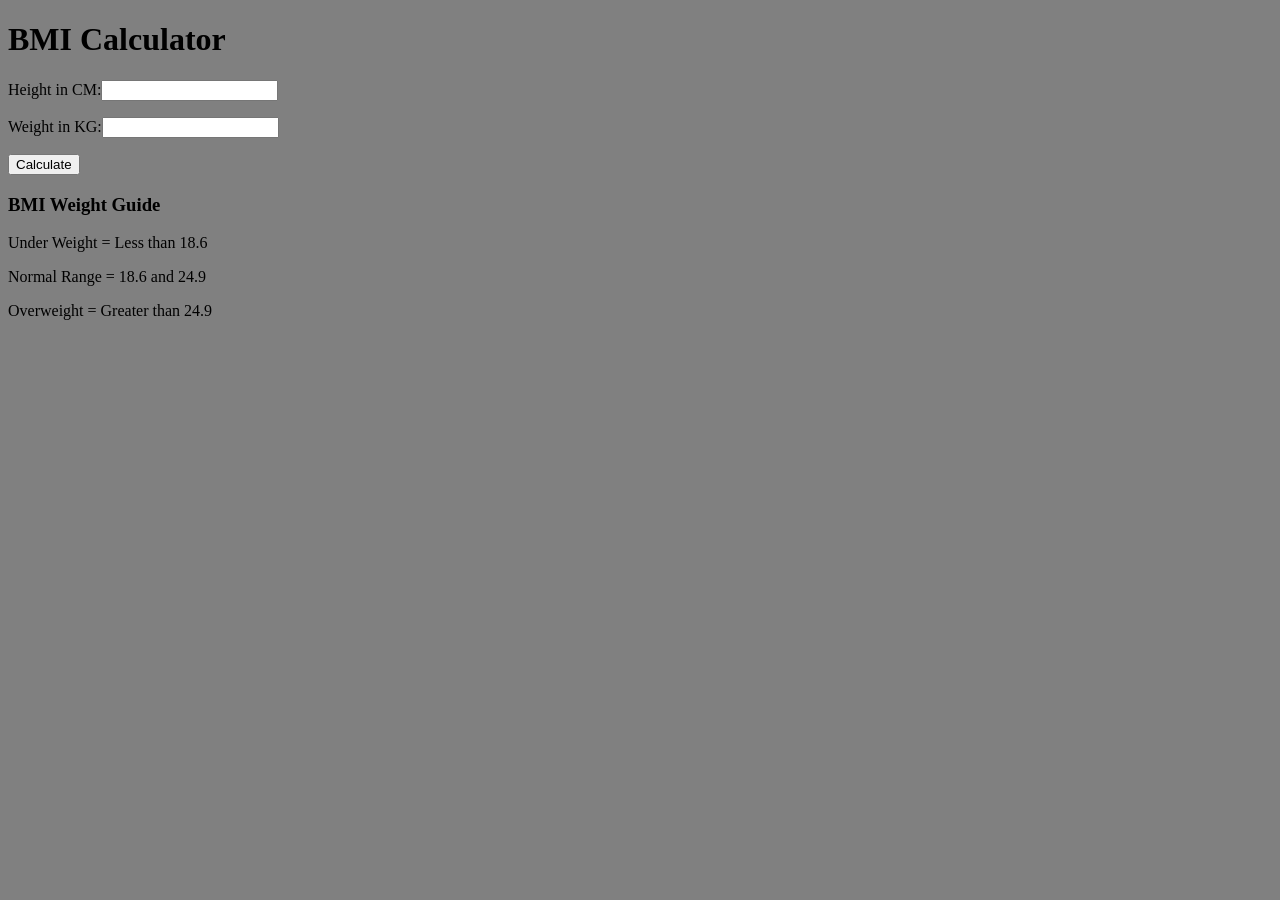
<file: 08_Project2_BMI_Calculator/index.html>
<!doctype html>
<html lang="en">
  <head>
    <meta charset="UTF-8" />
    <meta name="viewport" content="width=device-width, initial-scale=1.0" />
    <title>BMI Calculator</title>
    <link rel="stylesheet" href="style.css"/>
  </head>
  <body>
    <div class="container">
        <h1> BMI Calculator</h1>
        <form>
            <p><label>Height in CM:</label><input type="text"id = "height"/></p>
            <p><label>Weight in KG:</label><input type="text"id = "weight"/></p>
             <button type="button" id="calculate">Calculate</button>
        <div id="results"></div>
        <div id="weight-guide">
          <h3>BMI Weight Guide</h3>
          <p>Under Weight = Less than 18.6</p>
          <p>Normal Range = 18.6 and 24.9</p>
          <p>Overweight = Greater than 24.9</p>
        </form>
    </div>
  </body>
  <script src="bmi_cal.js"></script>
</html>
</file>
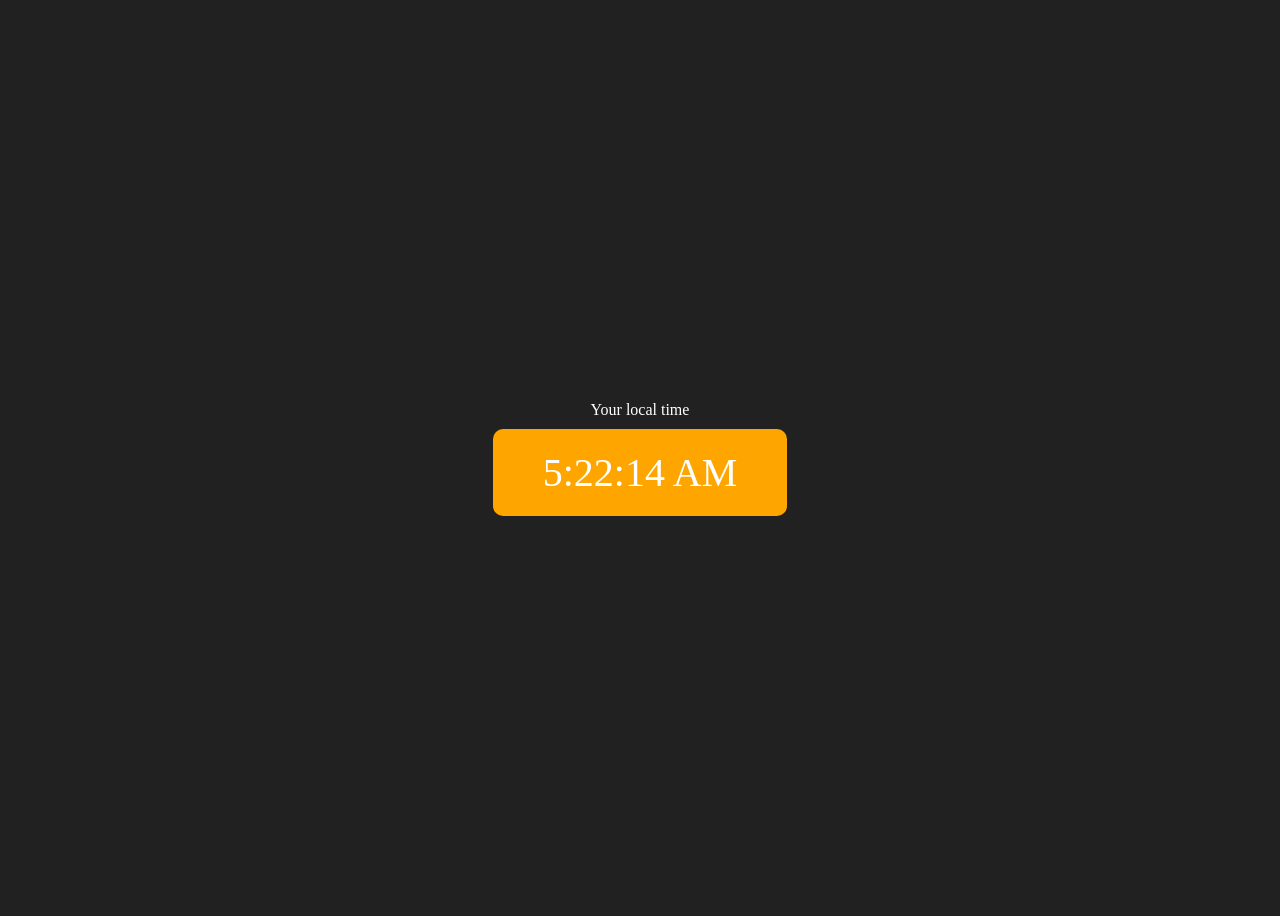
<file: 09_Project3_DigitalClock/index.html>
<!doctype html>
<html lang="en">
  <head>
    <meta charset="UTF-8" />
    <meta name="viewport" content="width=device-width, initial-scale=1.0" />
    <title>Digital Clock</title>
    <link rel="stylesheet" href="style.css" />
  </head>
  <body>
    <div class="center">
      <div id="banner"><span>Your local time</span></div>
      <div id="clock"></div>
    </div>
    <script src="script.js"></script>
  </body>
</html>
</file>
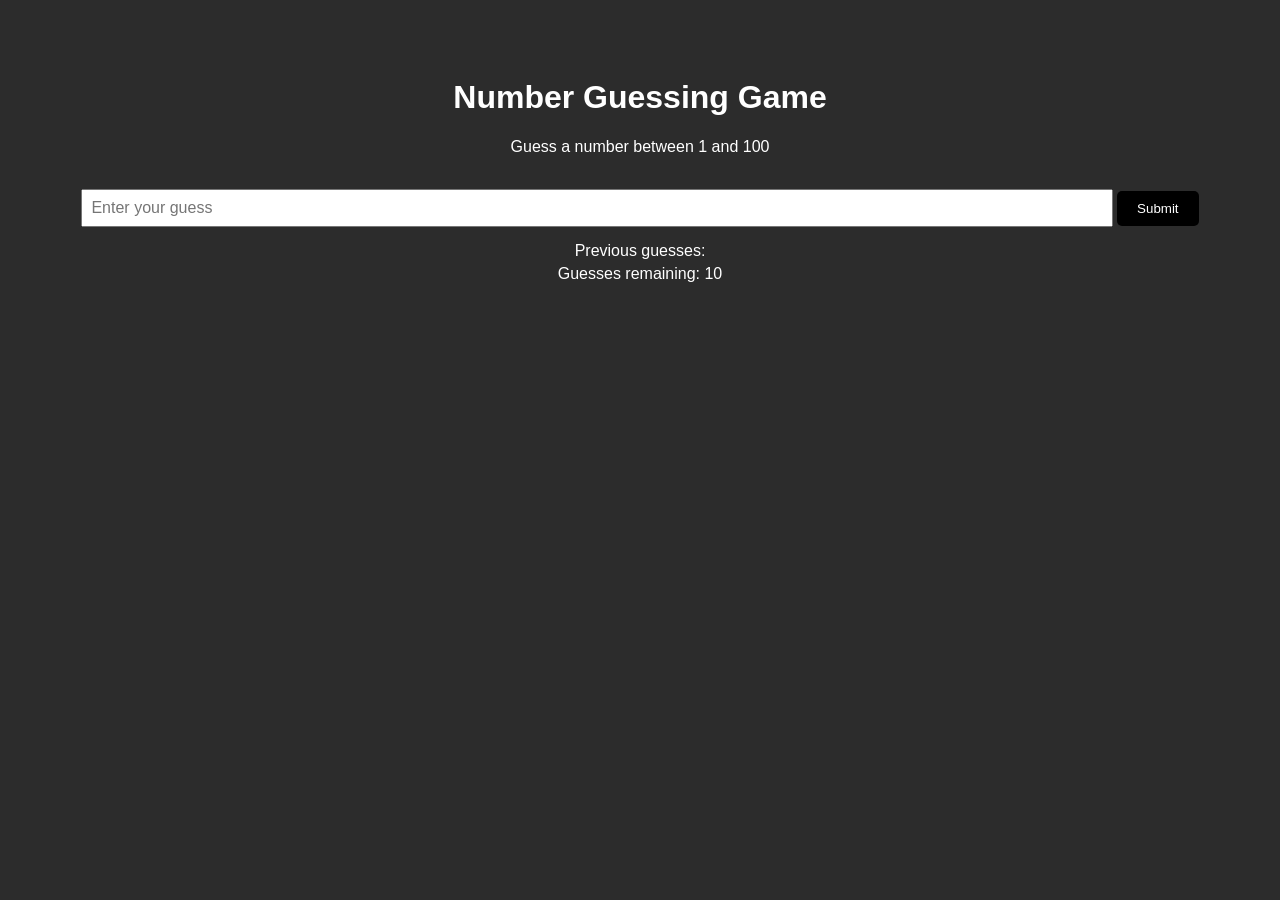
<file: 10_Project4_guessGame/index.html>
<!DOCTYPE html>
<html lang="en">
<head>
    <meta charset="UTF-8">
    <meta name="viewport" content="width=device-width, initial-scale=1.0">
    <title>Number guessing game</title>
    <link rel="stylesheet" href="style.css">
</head>
<body>
    <div id="wrapper">
        <h1>Number Guessing Game</h1>
        <p>Guess a number between 1 and 100</p>
    </br>
    </div>
    <form class="form">
        <input type="text" id="guess" placeholder="Enter your guess">
        <button type="submit" id="submit">Submit</button>
    </form>
    <div class="result">
        <p> Previous guesses: <span class="previous-guesses"></span></p>
        <p>Guesses remaining: <span class="guesses-remaining"></span></p>
    </div>
</body>
<script src="script.js"></script>   
</html>
</file>
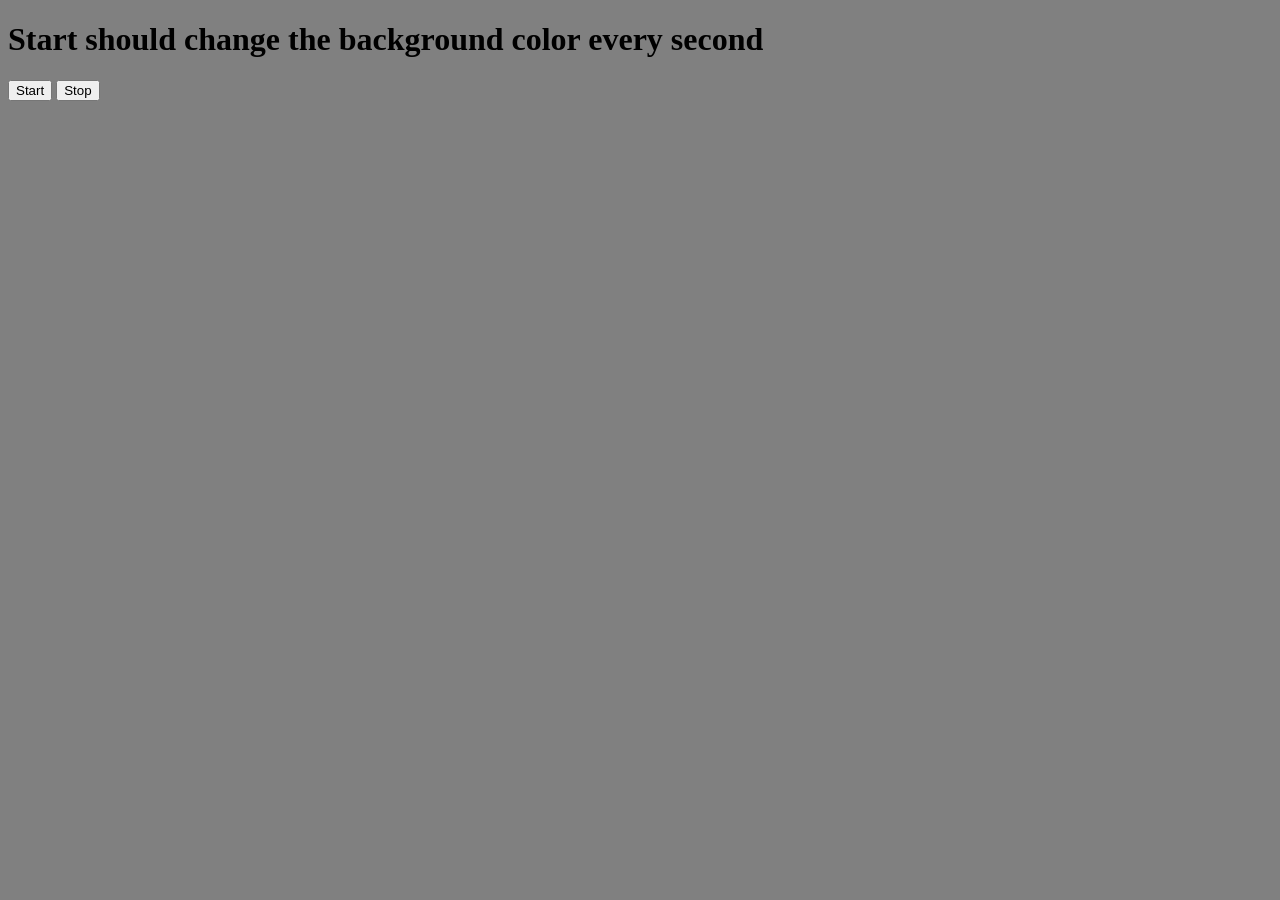
<file: 12_Project5_unlimitedColors/index.html>
<!DOCTYPE html>
<html lang="en">
<head>
    <meta charset="UTF-8">
    <meta name="viewport" content="width=device-width, initial-scale=1.0">
    <title>Unlimited Colors</title>
    <link rel="stylehsheet" href="style.css"/>
</head>
<body style="background-color: grey;">
    <h1>Start should change the background color every second</h1>
    <button id="start">Start</button>
    <button id="stop">Stop</button>
    <script src = "script.js"></script>
    
</body>
</html>
</file>
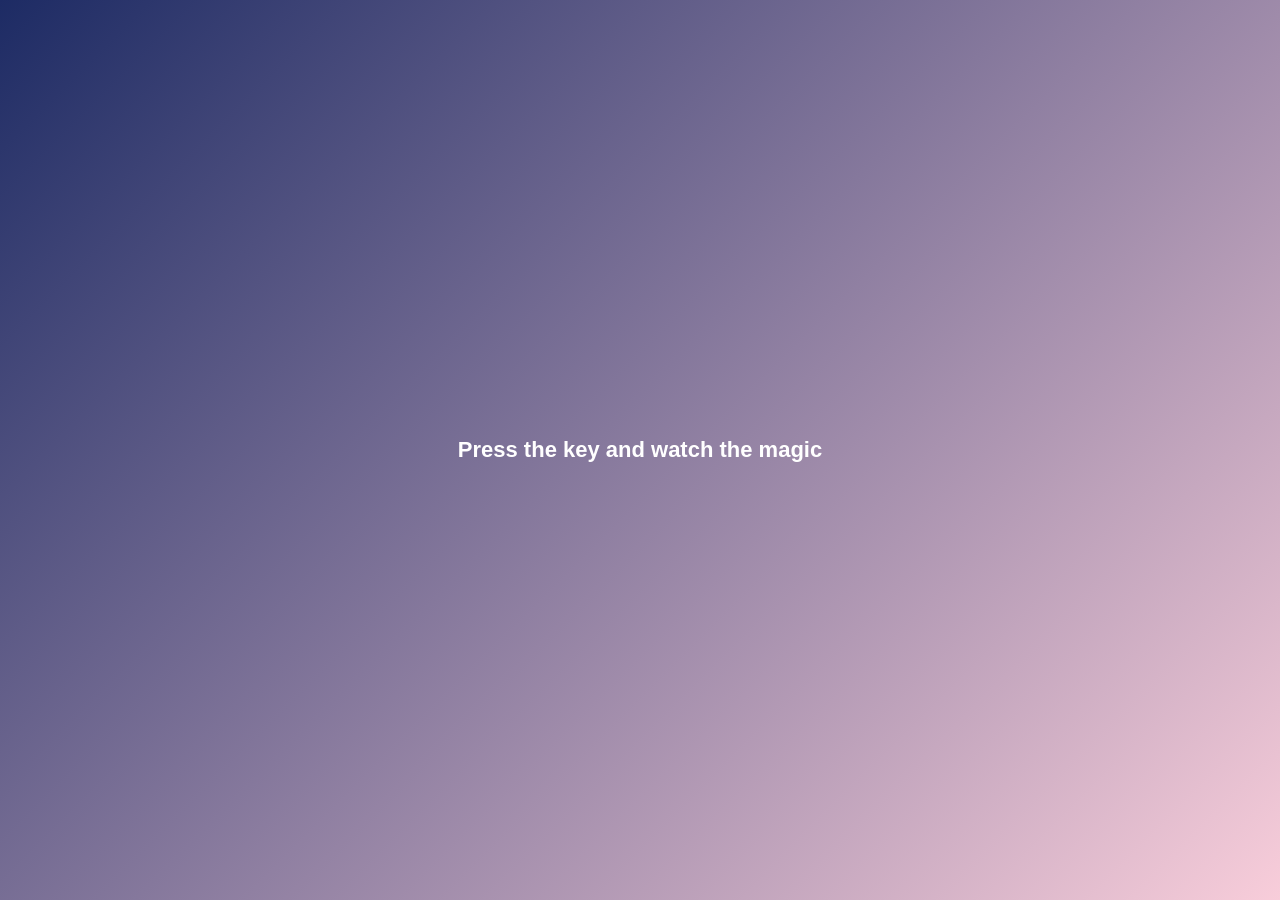
<file: 13_Project6_keyboard/index.html>
<!DOCTYPE html>
<html lang="en">
<head>
    <meta charset="UTF-8">
    <meta name="viewport" content="width=device-width, initial-scale=1.0">
    <title>Document</title>
    <link rel="stylesheet" href="style.css">

</head>
<body>
    <div class="project">
        <div id="insert">
            <div class="key">Press the key and watch the magic</div>
        </div>
    </div>

</body>
<script src="script.js"></script>
</html>
</file>
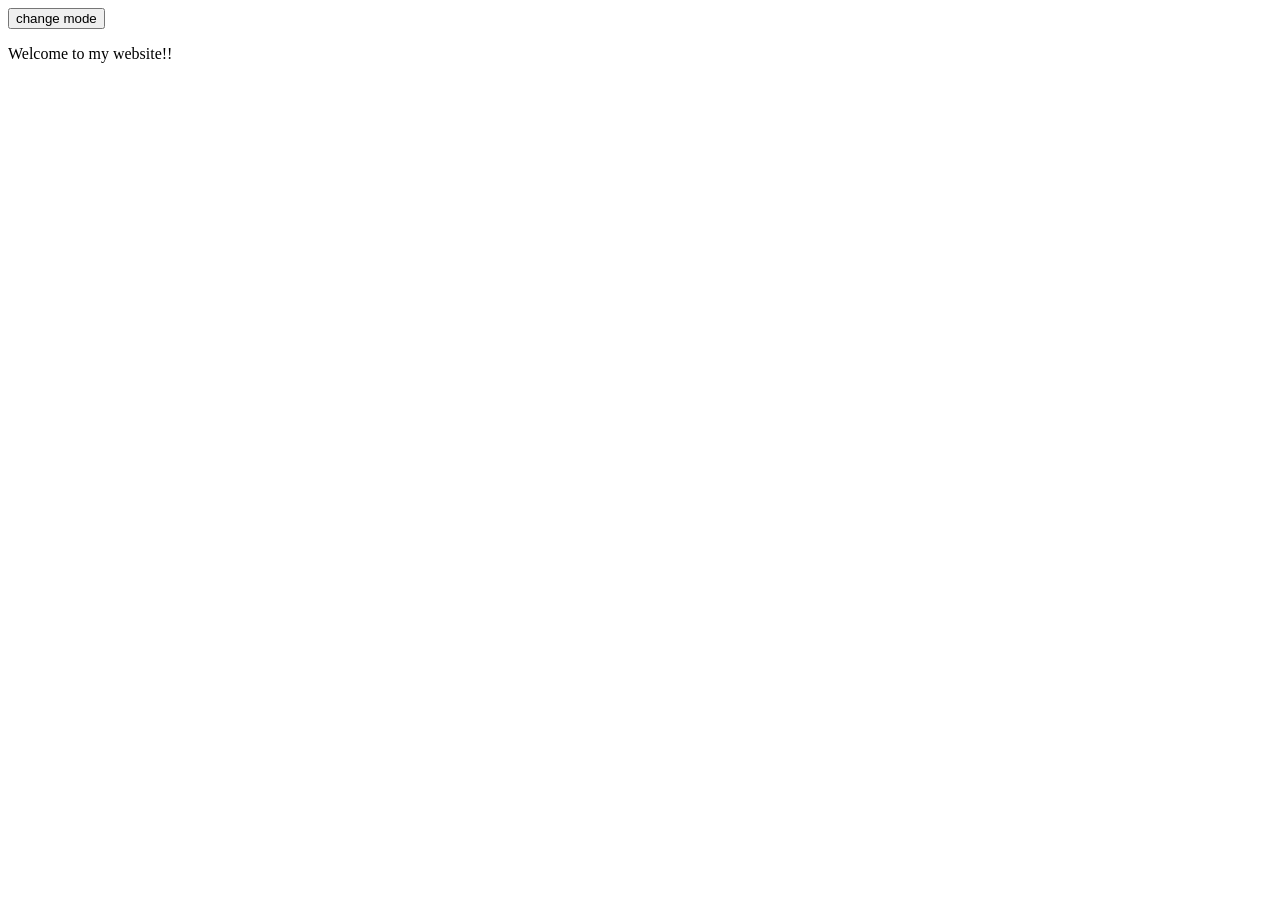
<file: toggle_btn/index.html>
<!doctype html>
<html lang="en">
  <head>
    <meta charset="UTF-8" />
    <meta name="viewport" content="width=device-width, initial-scale=1.0" />
    <title>Toggle Button</title>
    <link rel="stylesheet" href="style.css"/>
  </head>
  <body>
    <button id="mode"> change mode</button>
    <p>Welcome to my website!!</p>
    <script src="script.js"></script>
  </body>
</html>
</file>
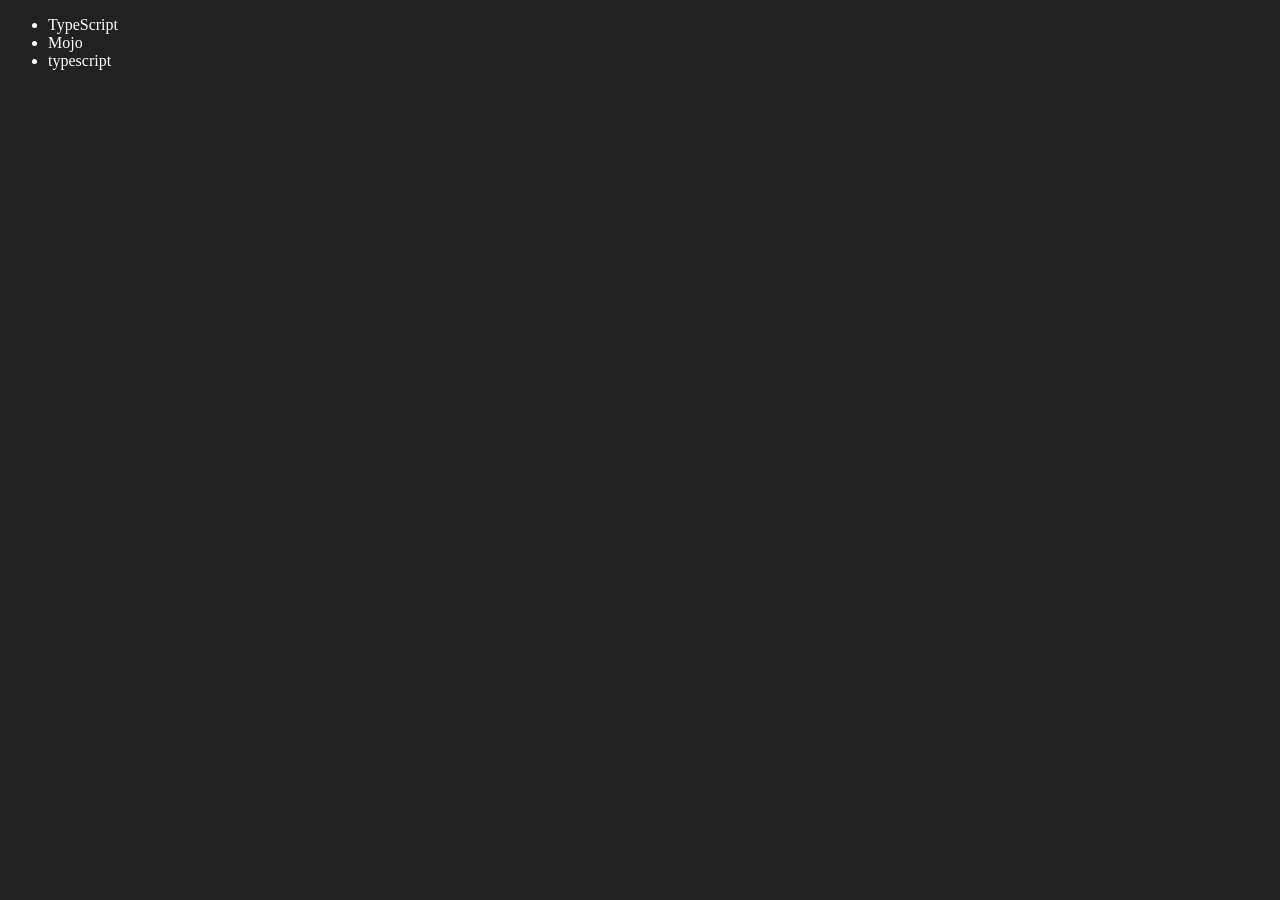
<file: 05_iterations/four.html>
<!DOCTYPE html>
<html lang="en">
<head>
    <meta charset="UTF-8">
    <meta http-equiv="X-UA-Compatible" content="IE=edge">
    <meta name="viewport" content="width=device-width, initial-scale=1.0">
    <title>Chai aur code | DOM</title>
</head>
<body style="background-color: #212121; color: #fff;">
    <ul class="language">
        <li>Javascript</li>
    </ul>
</body>
<script>
    function addLanguage(langName){
        const li = document.createElement('li');
        li.innerHTML = `${langName}`
        document.querySelector('.language').appendChild(li)
    }
    addLanguage("python")
    addLanguage("typescript")

    function addOptiLanguage(langName){
        const li = document.createElement('li');
        li.appendChild(document.createTextNode(langName))
        document.querySelector('.language').appendChild(li)
    }
    addOptiLanguage('golang')

    //Edit
    const secondLang = document.querySelector("li:nth-child(2)")
    console.log(secondLang);
    //secondLang.innerHTML = "Mojo"
    const newli = document.createElement('li')
    newli.textContent = "Mojo"
    secondLang.replaceWith(newli)

    //edit
    const firstLang = document.querySelector("li:first-child")
    firstLang.outerHTML = '<li>TypeScript</li>'

    //remove
    const lastLang = document.querySelector('li:last-child')
    lastLang.remove()


</script>
</html>
</file>
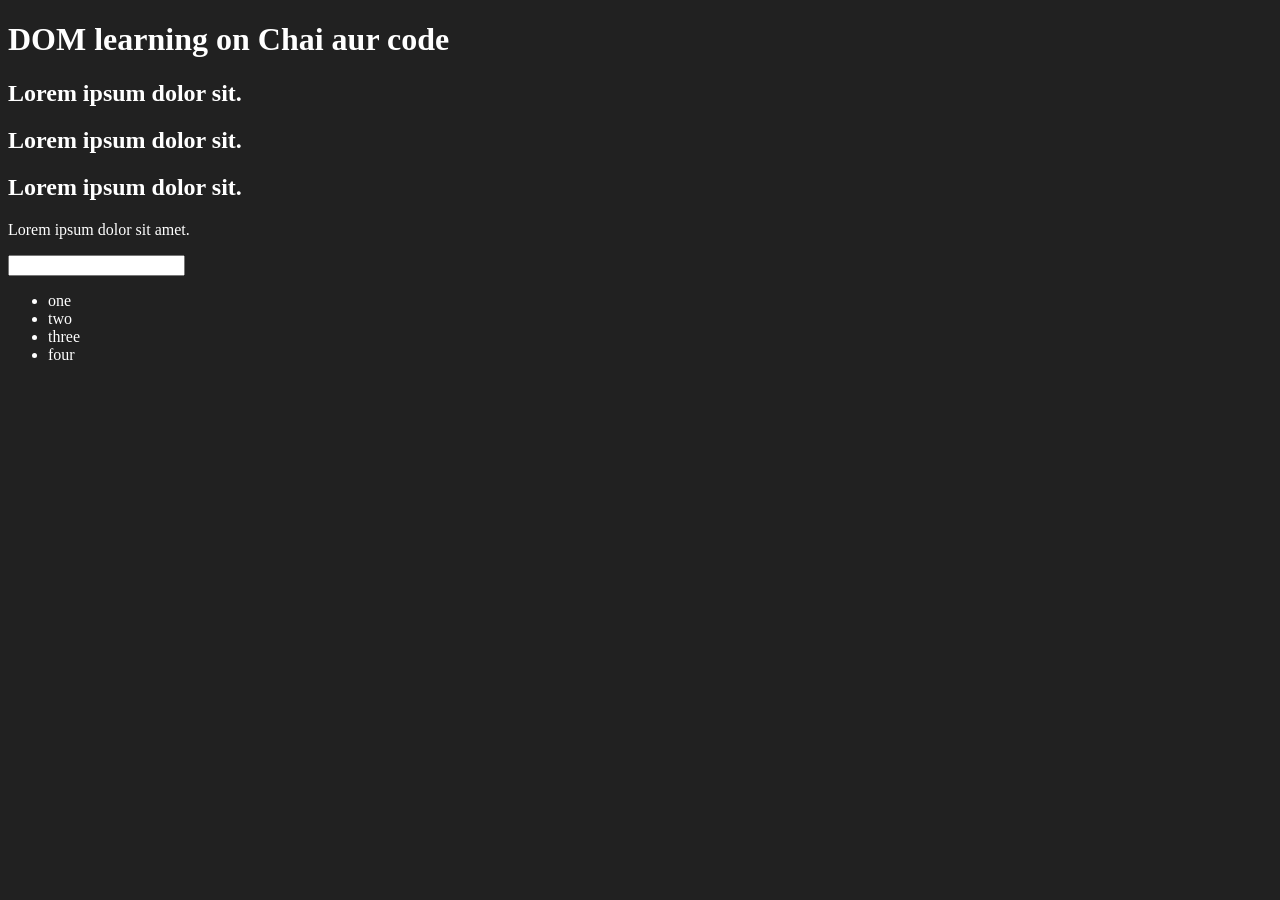
<file: 05_iterations/one.html>
<!DOCTYPE html>
<html lang="en">
<head>
    <meta charset="UTF-8">
    
    <title>DOM learning</title>
    <style>
        .bg-black{
            background-color: #212121;
            color: #fff;
        }
    </style>
</head>
<body class="bg-black">
    <div >
        <h1  id="title" class="heading">DOM learning on Chai aur code <span style="display: none;">test text</span></h1>
        <h2>Lorem ipsum dolor sit.</h2>
        <h2>Lorem ipsum dolor sit.</h2>
        <h2>Lorem ipsum dolor sit.</h2>
        <p>Lorem ipsum dolor sit amet.</p>
        <input type="password" name="" id="">

        <ul>
            <li class="list-item">one</li>
            <li class="list-item">two</li>
            <li class="list-item">three</li>
            <li class="list-item">four</li>
        </ul>
    </div>
</body>
</html>
</file>
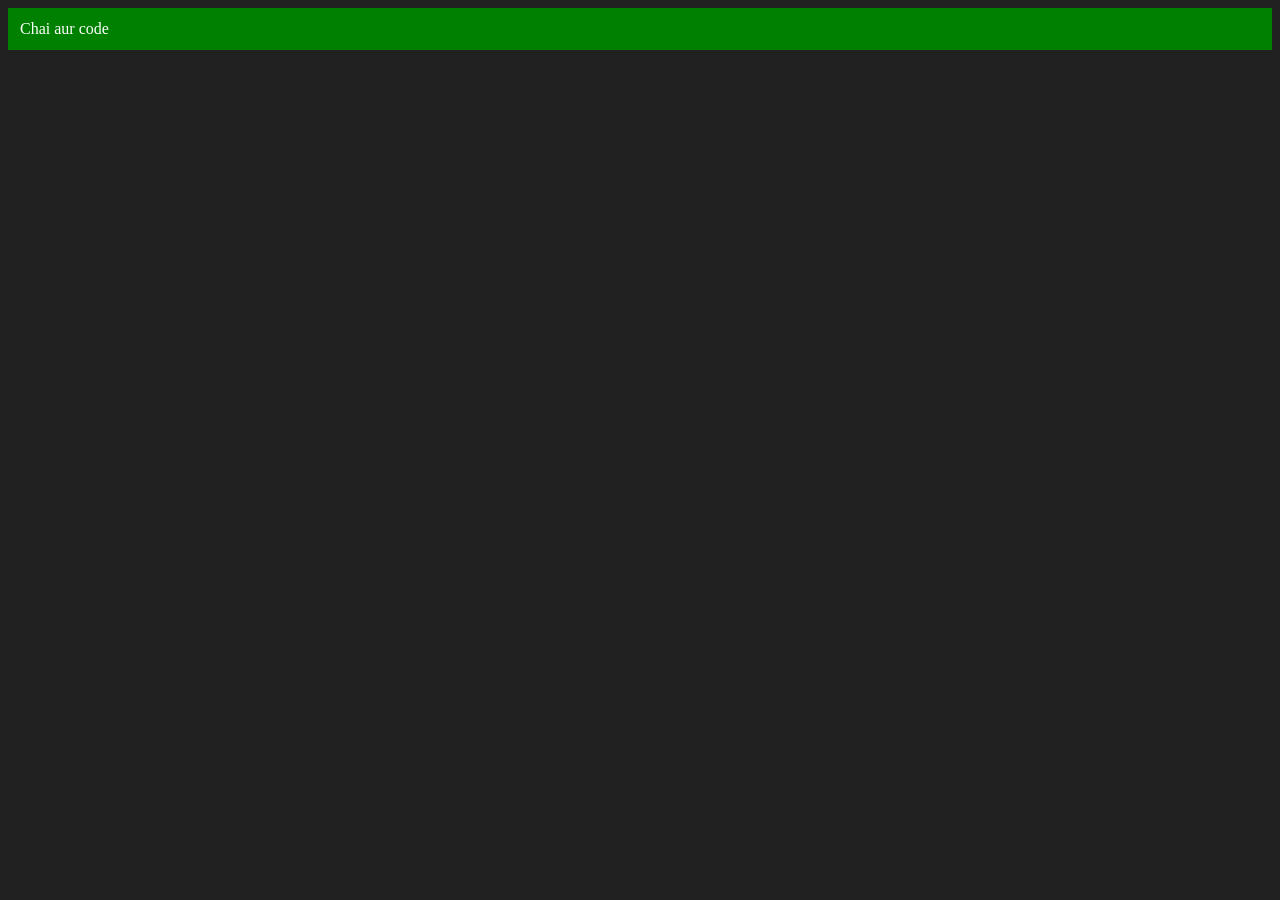
<file: 05_iterations/three.html>
<!DOCTYPE html>
<html lang="en">
<head>
    <meta charset="UTF-8">
    <meta http-equiv="X-UA-Compatible" content="IE=edge">
    <meta name="viewport" content="width=device-width, initial-scale=1.0">
    <title>Chai aur code </title>
</head>
<body style="background-color: #212121; color: #fff;">
    
</body>
<script>
    const div = document.createElement('div')
    console.log(div);
    div.className = "main"
    div.id = Math.round(Math.random() * 10 + 1)
    div.setAttribute("title", "generated title")
    div.style.backgroundColor = "green"
    div.style.padding = "12px"
    // div.innerText = "Chai aur code"
    const addText = document.createTextNode("Chai aur code")
    div.appendChild(addText)

    document.body.appendChild(div)
</script>
</html>
</file>
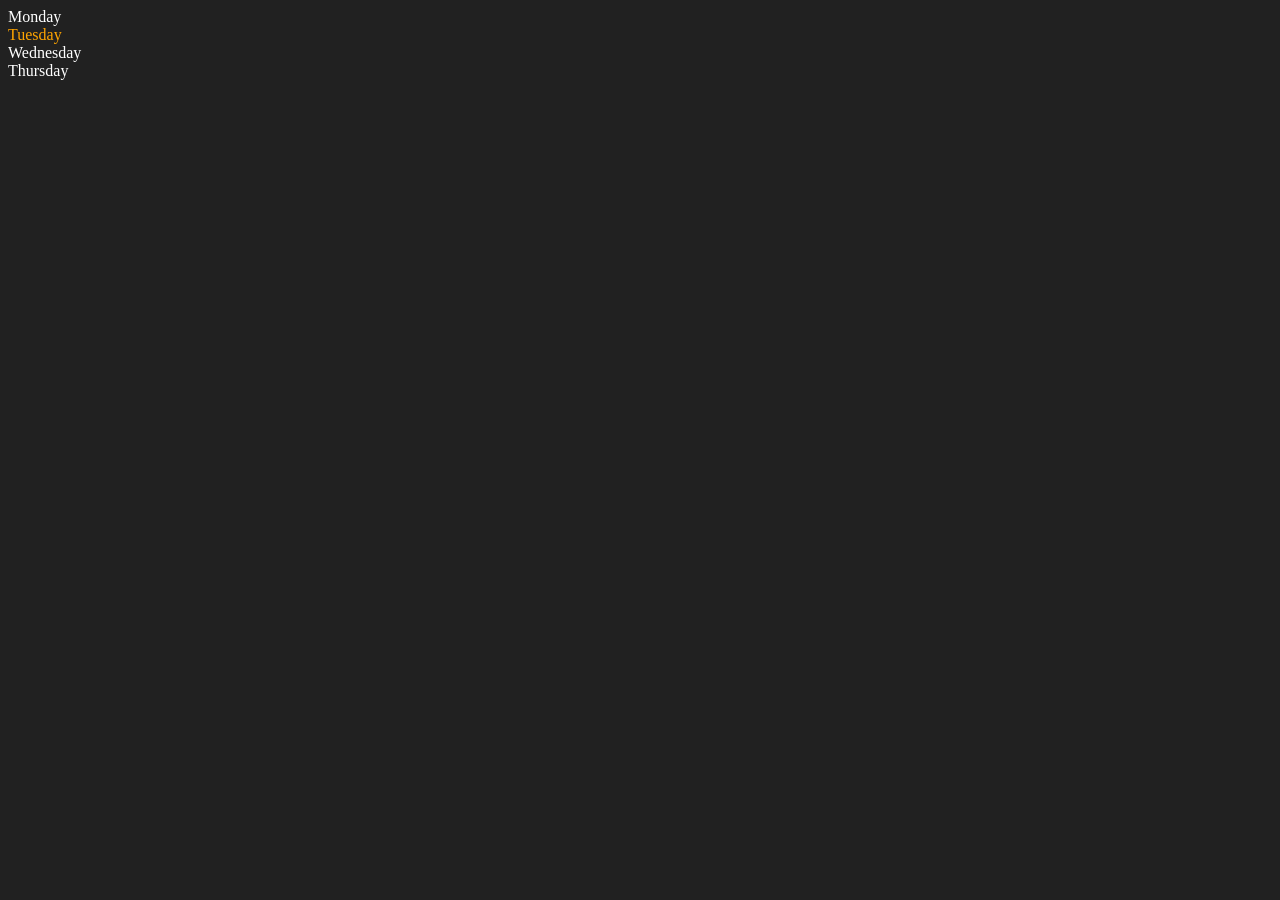
<file: 05_iterations/two.html>
<!DOCTYPE html>
<html lang="en">
<head>
    <meta charset="UTF-8">
    <meta http-equiv="X-UA-Compatible" content="IE=edge">
    <meta name="viewport" content="width=device-width, initial-scale=1.0">
    <title>DOM | Chai aur code</title>
</head>
<body style="background-color: #212121; color: #fff;">
    <div class="parent">
        <!-- this is a comment -->
        <div class="day">Monday</div>
        <div class="day">Tuesday</div>
        <div class="day">Wednesday</div>
        <div class="day">Thursday</div>
    </div>
</body>
<script>
    const parent = document.querySelector('.parent')
    // console.log(parent);
    // console.log(parent.children);
    // console.log(parent.children[1].innerHTML);

    // for (let i = 0; i < parent.children.length; i++) {
    //      console.log(parent.children[i].innerHTML);
        
    // }
    parent.children[1].style.color = "orange"
    // console.log(parent.firstElementChild);
    // console.log(parent.lastElementChild);

    const dayOne = document.querySelector('.day')
    // console.log(dayOne);
    // console.log(dayOne.parentElement);
    // console.log(dayOne.nextElementSibling);

    console.log("NODES: ", parent.childNodes);
</script>
</html>
</file>
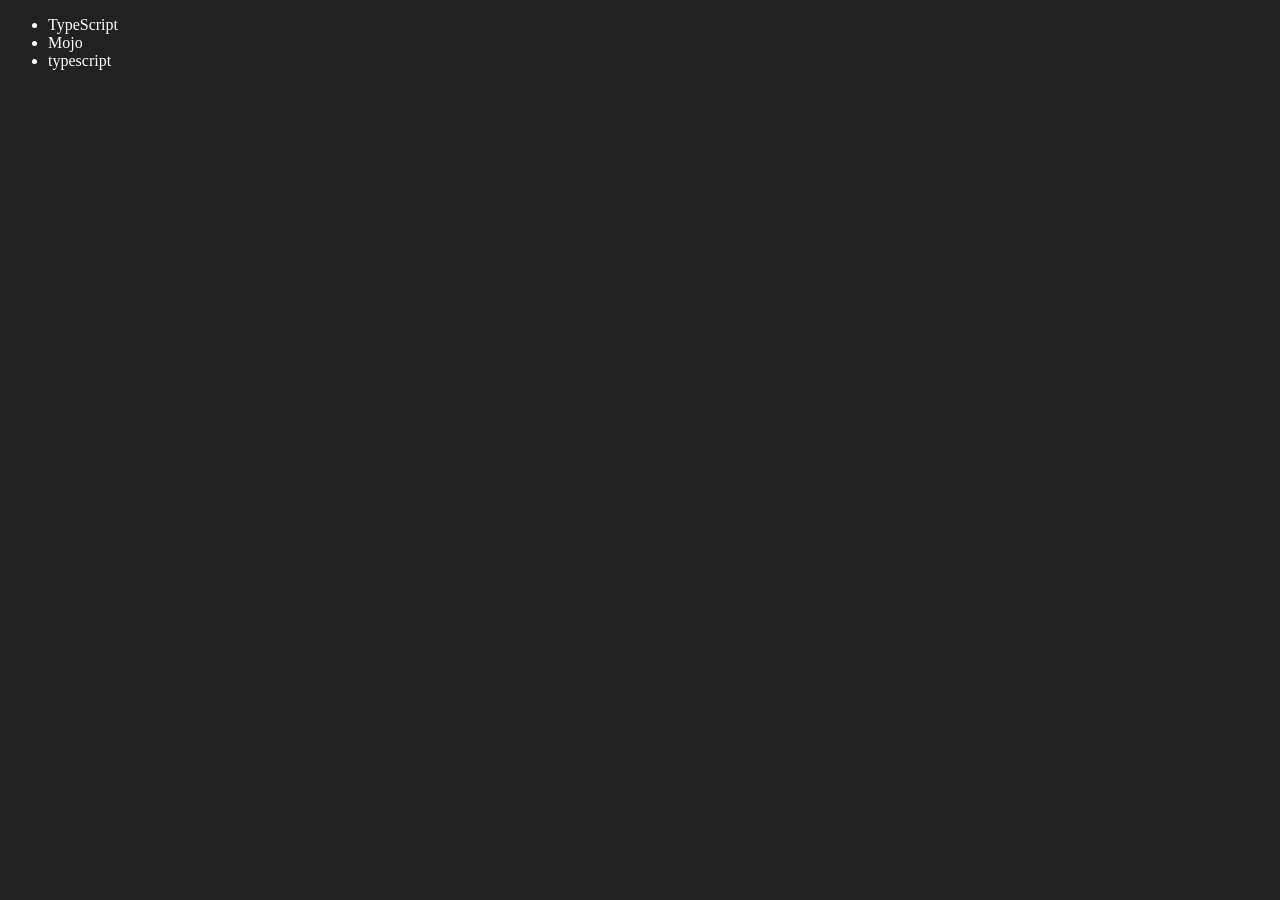
<file: 06_dom/four.html>
<!doctype html>
<html lang="en">
  <head>
    <meta charset="UTF-8" />
    <meta http-equiv="X-UA-Compatible" content="IE=edge" />
    <meta name="viewport" content="width=device-width, initial-scale=1.0" />
    <title>Chai aur code | DOM</title>
  </head>
  <body style="background-color: #212121; color: #fff">
    <ul class="language">
      <li>Javascript</li>
    </ul>
  </body>
  <script>
    function addLanguage(langName) {
      const li = document.createElement("li");
      li.innerHTML = `${langName}`;
      document.querySelector(".language").appendChild(li);
    }
    addLanguage("python");
    addLanguage("typescript");

    function addOptiLanguage(langName) {
      const li = document.createElement("li");
      li.appendChild(document.createTextNode(langName));
      document.querySelector(".language").appendChild(li);
    }
    addOptiLanguage("golang");

    //Edit
    const secondLang = document.querySelector("li:nth-child(2)");
    console.log(secondLang);
    //secondLang.innerHTML = "Mojo"
    const newli = document.createElement("li");
    newli.textContent = "Mojo";
    secondLang.replaceWith(newli);

    //edit
    const firstLang = document.querySelector("li:first-child");
    firstLang.outerHTML = "<li>TypeScript</li>";

    //remove
    const lastLang = document.querySelector("li:last-child");
    lastLang.remove();
  </script>
</html>
</file>
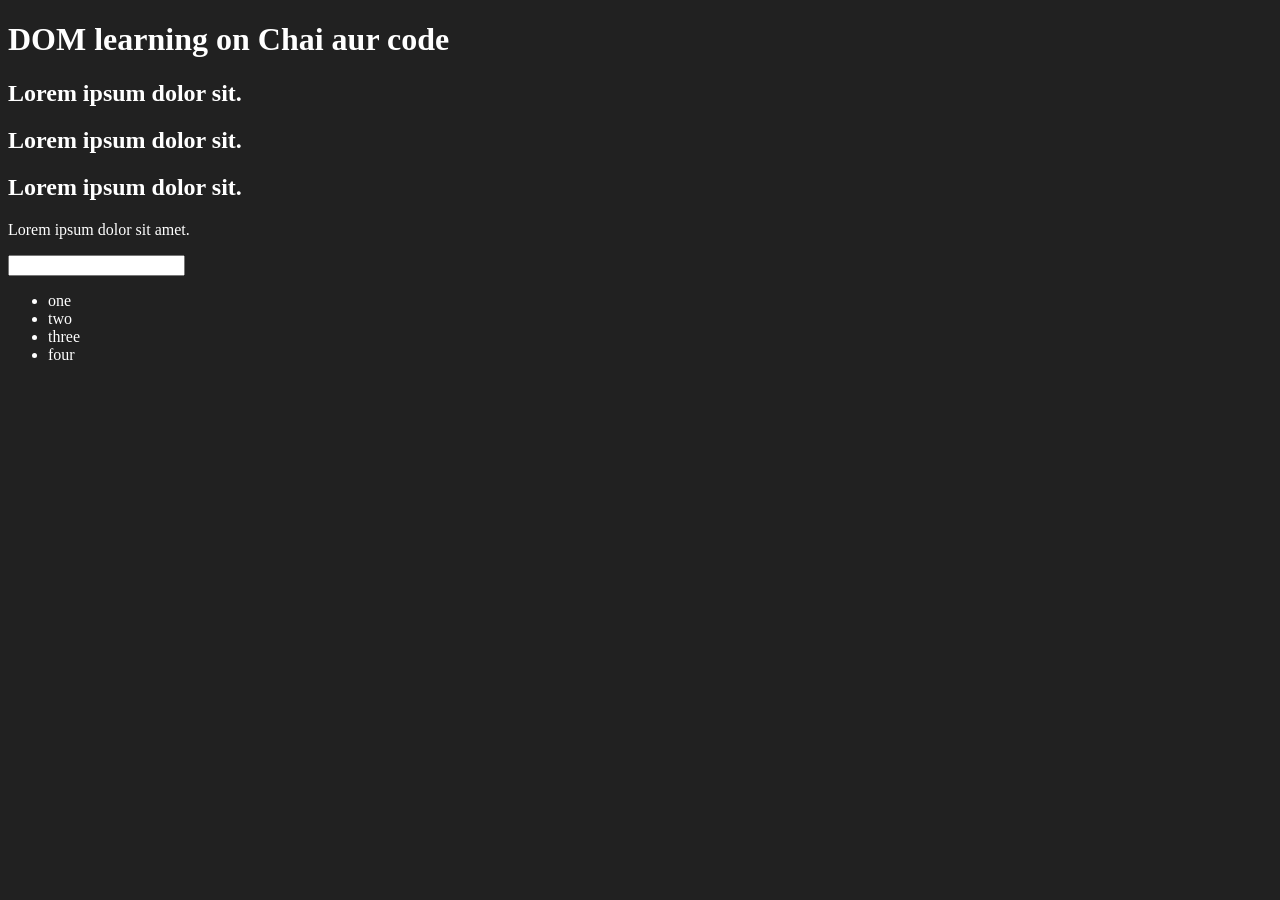
<file: 06_dom/one.html>
<!doctype html>
<html lang="en">
  <head>
    <meta charset="UTF-8" />

    <title>DOM learning</title>
    <style>
      .bg-black {
        background-color: #212121;
        color: #fff;
      }
    </style>
  </head>

  <body class="bg-black">
    <div>
      <h1 id="title" class="heading">
        DOM learning on Chai aur code
        <span style="display: none">test text</span>
      </h1>
      <h2>Lorem ipsum dolor sit.</h2>
      <h2>Lorem ipsum dolor sit.</h2>
      <h2>Lorem ipsum dolor sit.</h2>
      <p>Lorem ipsum dolor sit amet.</p>
      <input type="password" name="" id="" />

      <ul>
        <li class="list-item">one</li>
        <li class="list-item">two</li>
        <li class="list-item">three</li>
        <li class="list-item">four</li>
      </ul>
    </div>
  </body>
</html>
</file>
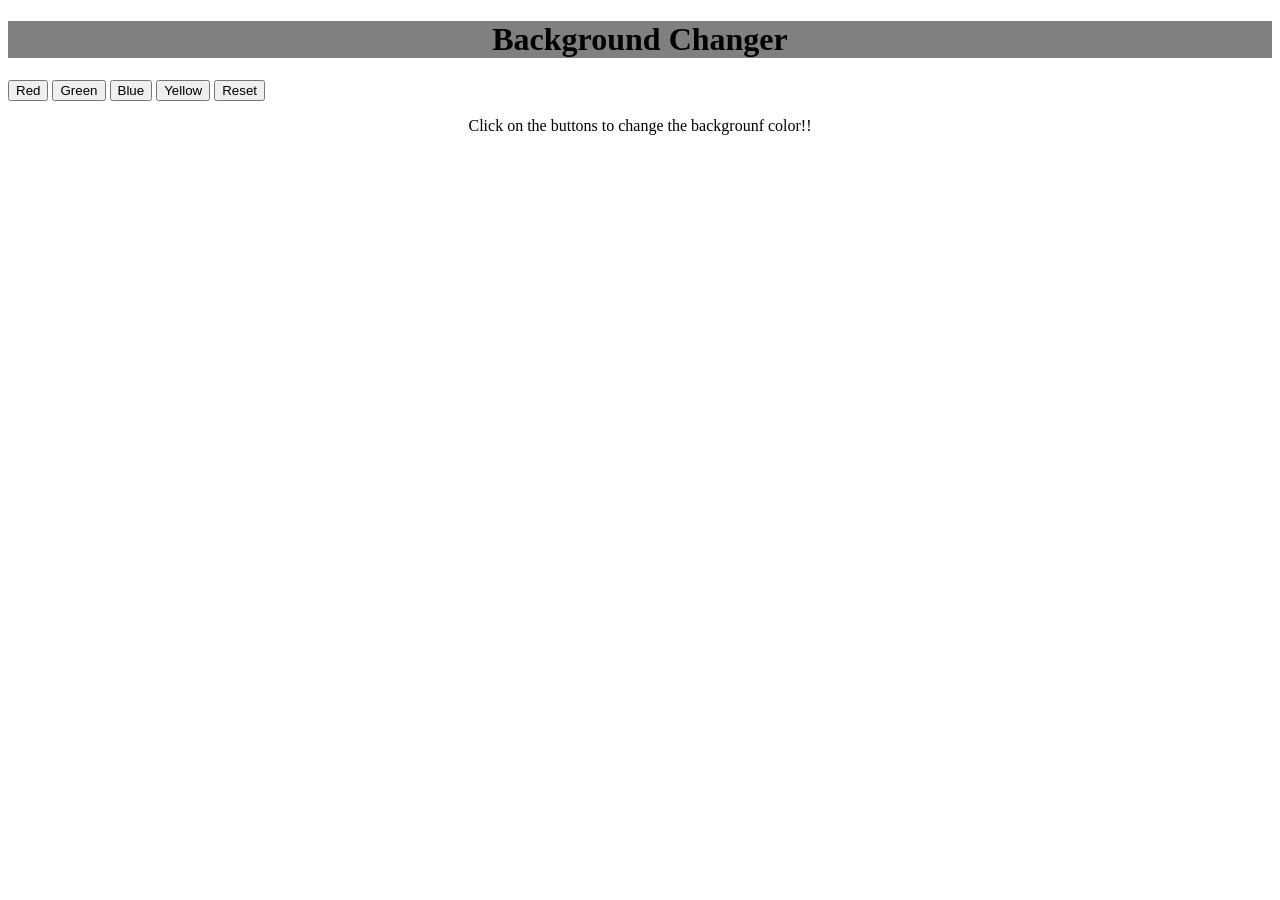
<file: 07_Project1_bgChanger/bgChanger.html>
<!doctype html>
<html lang="en">
  <head>
    <meta charset="UTF-8" />
    <meta name="viewport" content="width=device-width, initial-scale=1.0" />
    <title>Color Changer</title>
    <link rel="stylesheet" href="style.css" />
  </head>
  <body>
    <h1>Background Changer</h1>

    <button id="red">Red</button>
    <button id="green">Green</button>
    <button id="blue">Blue</button>
    <button id="yellow">Yellow</button>
    <button id="reset">Reset</button>

    <p>Click on the buttons to change the backgrounf color!!</p>
    <script src="bgChanger.js"></script>
  </body>
</html>
</file>
<file: 08_Project2_BMI_Calculator/style.css>
body{
    background-color: grey;
}
</file>
<file: 09_Project3_DigitalClock/style.css>
body {
        background-color: #212121;
        color: #fff;
      }
      .center {
        display: flex;
        height: 100vh;
        justify-content: center;
        align-items: center;
        flex-direction: column;
      }
      #clock {
        font-size: 40px;
        background-color: orange;
        padding: 20px 50px;
        margin-top: 10px;
        border-radius: 10px;
      }
</file>
<file: 10_Project4_guessGame/style.css>
body {
      background: #2c2c2c;
      color: white;
      font-family: Arial, sans-serif;
      text-align: center;
      padding-top: 50px;
    }

    .container {
      background: #3a3a3a;
      padding: 30px;
      width: 300px;
      margin: auto;
      border-radius: 10px;
      box-shadow: 0 0 10px black;
    }

    input {
      width: 80%;
      padding: 8px;
      margin: 10px 0;
      font-size: 16px;
    }

    button {
      padding: 10px 20px;
      background: black;
      color: white;
      border: none;
      border-radius: 5px;
      cursor: pointer;
    }

    button:hover {
      background: #555;
    }

    p {
      margin: 5px;
    }
</file>
<file: 12_Project5_unlimitedColors/style.css>
body
{
    color: grey;
    background-color: grey;
}
</file>
<file: 13_Project6_keyboard/style.css>
/* Reset */
* {
    margin: 0;
    padding: 0;
    box-sizing: border-box;
}

/* Full screen center */
body {
    height: 100vh;
    display: flex;
    justify-content: center;
    align-items: center;
    font-family: Arial, Helvetica, sans-serif;
    background: linear-gradient(135deg, #1d2b64, #f8cdda);
}

/* Container */
.project {
    text-align: center;
}

/* Initial message */
.key {
    font-size: 22px;
    font-weight: bold;
    color: white;
}

/* Dynamic table wrapper */
.color {
    margin-top: 20px;
    background: white;
    padding: 20px 30px;
    border-radius: 12px;
    box-shadow: 0 10px 25px rgba(0, 0, 0, 0.25);
}

/* Table styling */
table {
    border-collapse: collapse;
    width: 100%;
    min-width: 300px;
}

/* Header cells */
th {
    background-color: #4a00e0;
    color: white;
    padding: 12px;
    font-size: 16px;
}

/* Data cells */
td {
    padding: 12px;
    text-align: center;
    font-size: 16px;
    border-top: 1px solid #ddd;
}

/* Row hover effect */
tr:hover td {
    background-color: #f2f2f2;
    transition: 0.3s ease;
}
</file>
<file: toggle_btn/style.css>
.dark {
    background-color: black;
    color: white;
}

.white {
    background-color: white;
    color: black;
}
</file>
<file: 07_Project1_bgChanger/style.css>
h1{
     background-color: grey;
     text-align: center;
}

p{
    text-align: center; 
}
</file>
